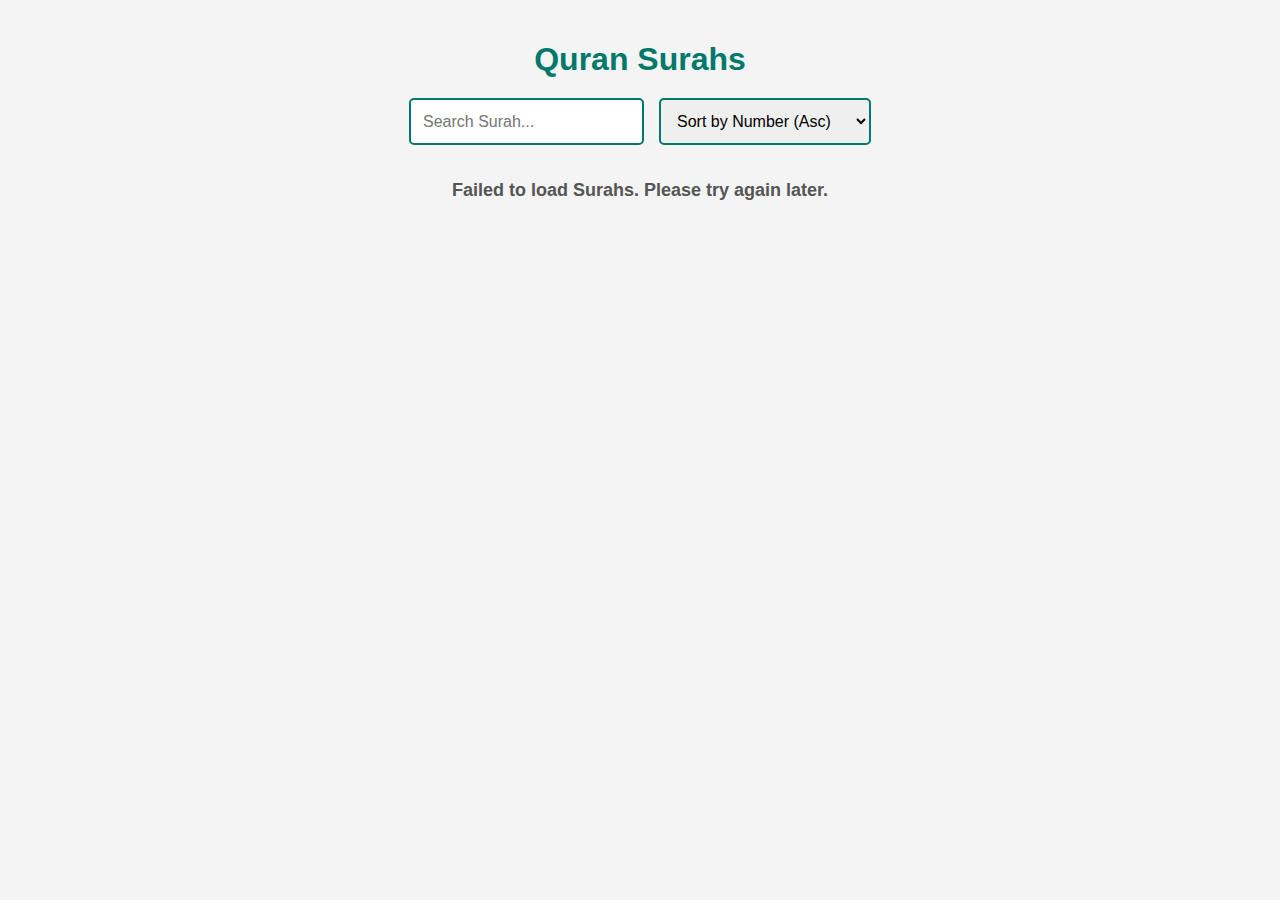
<file: index.html>
<!DOCTYPE html>
<html lang="en">
<head>
    <meta charset="UTF-8">
    <meta name="viewport" content="width=device-width, initial-scale=1.0">
    <title>Quran App</title>
    <style>
        body {
            font-family: Arial, sans-serif;
            margin: 0;
            padding: 0;
            background-color: #f4f4f4;
            color: #333;
        }

        .container {
            max-width: 1200px;
            margin: 0 auto;
            padding: 20px;
        }

        header {
            text-align: center;
            margin-bottom: 20px;
        }

        header h1 {
            margin-bottom: 20px;
            font-size: 32px;
            color: #00796b;
        }

        .controls {
            display: flex;
            justify-content: center;
            gap: 15px;
            margin-bottom: 20px;
        }

        .searchBox, .sortable {
            padding: 12px;
            font-size: 16px;
            border: 2px solid #00796b;
            border-radius: 5px;
            outline: none;
            transition: border-color 0.3s;
        }

        .searchBox:focus, .sortable:focus {
            border-color: #004d40;
        }

        .surahList {
            display: flex;
            flex-direction: column;
            gap: 15px;
        }

        .surahCard {
            display: flex;
            justify-content: space-between;
            padding: 15px;
            background-color: #fff;
            border: 2px solid #00796b;
            border-radius: 8px;
            text-decoration: none;
            color: #333;
            transition: background-color 0.3s, box-shadow 0.3s;
            box-shadow: 0 4px 6px rgba(0, 0, 0, 0.1);
        }

        .surahCard:hover {
            background-color: #e0f2f1;
            box-shadow: 0 6px 8px rgba(0, 0, 0, 0.2);
        }

        .leftInfo {
            display: flex;
            align-items: center;
        }

        .num {
            margin-right: 15px;
            font-size: 20px;
            font-weight: bold;
        }

        .name h3 {
            margin: 0;
            font-size: 18px;
            font-weight: bold;
        }

        .name p {
            margin: 5px 0 0;
            font-size: 14px;
            color: #00796b;
        }

        .rightInfo {
            text-align: right;
        }

        .rightInfo span {
            display: block;
            font-size: 18px;
            font-weight: bold;
        }

        .rightInfo p {
            margin: 5px 0 0;
            font-size: 14px;
            color: #555;
        }

        .loading, .no-results {
            text-align: center;
            font-size: 18px;
            color: #555;
            font-weight: bold;
        }
    </style>
</head>
<body>
    <div class="container">
        <header>
            <h1>Quran Surahs</h1>
            <div class="controls">
                <input type="text" class="searchBox" placeholder="Search Surah..." aria-label="Search Surah">
                <select class="sortable" aria-label="Sort Surahs">
                    <option value="asc">Sort by Number (Asc)</option>
                    <option value="desc">Sort by Number (Desc)</option>
                </select>
            </div>
        </header>
        <main>
            <div class="surahList"></div>
        </main>
    </div>

    <script>
        document.addEventListener('DOMContentLoaded', () => {
            const surahList = document.querySelector('.surahList');
            const searchBox = document.querySelector('.searchBox');
            const sortable = document.querySelector('.sortable');

            let surahs = [];

            async function fetchSurahList() {
                try {
                    const res = await fetch('https://api.alquran.cloud/v1/surah');
                    const data = await res.json();
                    surahs = data.data;
                    displaySurahs();
                } catch (err) {
                    console.error("Error fetching data: ", err);
                    surahList.innerHTML = `<h2 class="no-results">Failed to load Surahs. Please try again later.</h2>`;
                }
            }

            function displaySurahs() {
                let html = '';
                if (surahs.length === 0) {
                    surahList.innerHTML = `<h2 class="loading">Loading...</h2>`;
                } else {
                    surahs
                        .filter((item) => {
                            return item.englishName.toLowerCase().includes(searchBox.value.toLowerCase());
                        })
                        .sort((a, b) => {
                            return sortable.value === 'asc' ? a.number - b.number : b.number - a.number;
                        })
                        .forEach((item) => {
                            html += `
                            <a href="singleSurah.html?id=${item.number}" class="surahCard">
                                <div class="leftInfo">
                                    <div class="num">${item.number}</div>
                                    <div class="name">
                                        <h3>${item.englishName}</h3>
                                        <p>${item.englishNameTranslation}</p>
                                    </div>
                                </div>
                                <div class="rightInfo">
                                    <span>${item.name}</span>
                                    <p>${item.numberOfAyahs} Verses</p>
                                </div>
                            </a>
                            `;
                        });

                    surahList.innerHTML = html || `<h2 class="no-results">No Results Found</h2>`;
                }
            }

            searchBox.addEventListener('input', displaySurahs);
            sortable.addEventListener('change', displaySurahs);

            fetchSurahList();
        });

        if ('serviceWorker' in navigator) {
            window.addEventListener('load', () => {
                navigator.serviceWorker.register('/service-worker.js')
                    .then((registration) => {
                        console.log('ServiceWorker registration successful with scope: ', registration.scope);
                    })
                    .catch((err) => {
                        console.log('ServiceWorker registration failed: ', err);
                    });
            });
        }
    </script>
</body>
</html>
</file>
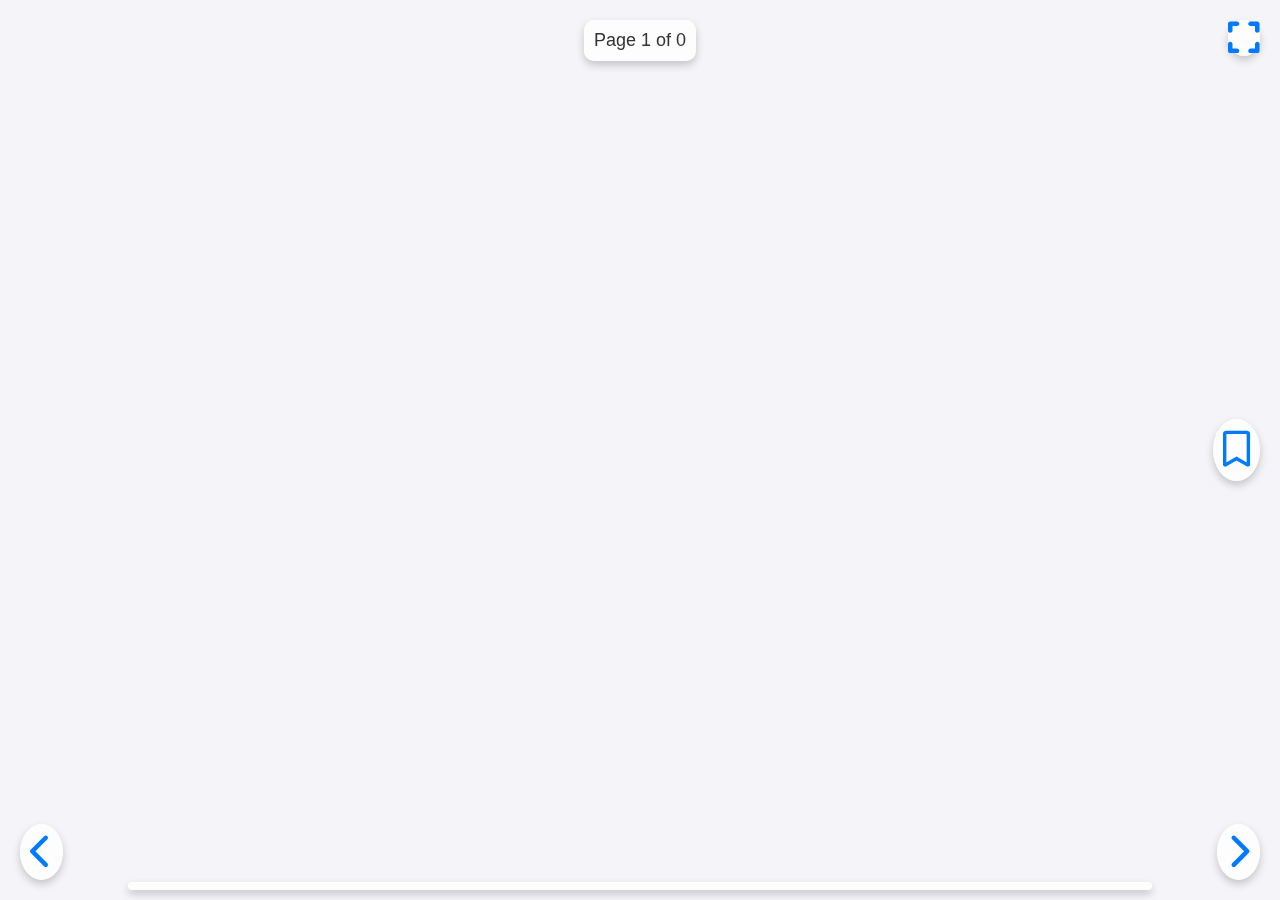
<file: iondex.html>
<!DOCTYPE html>
<html lang="en">
<head>
  <meta charset="UTF-8">
  <meta name="viewport" content="width=device-width, initial-scale=1.0">
  <title>Quran Pages</title>
  <link rel="stylesheet" href="https://cdnjs.cloudflare.com/ajax/libs/font-awesome/6.0.0-beta3/css/all.min.css">
  <link rel="manifest" href="/manifest.json">
  <style>
    body {
      font-family: Arial, sans-serif;
      margin: 0;
      padding: 0;
      overflow: hidden;
      background-color: #f4f4f9;
    }

    .container {
      position: relative;
      width: 100vw;
      height: 100vh;
      display: flex;
      justify-content: center;
      align-items: center;
      overflow: hidden;
    }

    .quran-page-container {
      display: flex;
      width: 100%;
      height: 100%;
      transition: transform 0.8s ease, opacity 0.8s ease;
      transform: translateX(0%);
    }

    .quran-page {
      flex: 1 0 100%;
      height: 99%;
      box-sizing: border-box;
      border: 5px solid #333;
      border-radius: 20px;
      box-shadow: 0 8px 16px rgba(0, 0, 0, 0.4);
      overflow: hidden;
      background-color: #fff;
      display: flex;
      justify-content: center;
      align-items: center;
      position: relative;
      transition: transform 0.8s ease, box-shadow 0.4s ease;
    }

    .quran-page img {
      max-width: 100%;
      max-height: 100%;
      object-fit: contain;
      border-radius: 20px;
    }

    .page-info {
      position: fixed;
      top: 20px;
      left: 50%;
      transform: translateX(-50%);
      font-size: 18px;
      color: #333;
      background: rgba(255, 255, 255, 0.8);
      border-radius: 10px;
      padding: 10px;
      display: flex;
      align-items: center;
      justify-content: center;
      box-shadow: 0 4px 8px rgba(0, 0, 0, 0.2);
      transition: opacity 0.5s ease;
    }

    .page-progress {
      position: fixed;
      bottom: 10px;
      left: 50%;
      transform: translateX(-50%);
      width: 80%;
      height: 8px;
      background: rgba(255, 255, 255, 0.8);
      border-radius: 10px;
      box-shadow: 0 4px 8px rgba(0, 0, 0, 0.2);
      overflow: hidden;
      display: flex;
      align-items: center;
      justify-content: center;
    }

    .page-progress-bar {
      height: 100%;
      background: #007bff;
      width: 0;
      transition: width 0.5s ease;
    }

    .navigation-btns {
      position: fixed;
      bottom: 20px;
      width: 100%;
      display: flex;
      justify-content: space-between;
      padding: 0 20px;
      box-sizing: border-box;
    }

    .nav-icon {
      font-size: 36px;
      color: #007bff;
      cursor: pointer;
      transition: color 0.3s, opacity 0.5s;
      background-color: rgba(255, 255, 255, 0.8);
      border-radius: 50%;
      padding: 10px;
      box-shadow: 0 4px 8px rgba(0, 0, 0, 0.2);
    }

    .nav-icon:hover {
      color: #0056b3;
    }

    .fullscreen-btn {
      position: fixed;
      top: 20px;
      right: 20px;
      font-size: 36px;
      color: #007bff;
      cursor: pointer;
      transition: color 0.3s;
      z-index: 10;
      background-color: rgba(255, 255, 255, 0.8);
      border-radius: 50%;
      box-shadow: 0 4px 8px rgba(0, 0, 0, 0.2);
    }

    .fullscreen-btn:hover {
      color: #0056b3;
    }

    .bookmark-btn {
      position: fixed;
      right: 20px;
      top: 50%;
      transform: translateY(-50%);
      font-size: 36px;
      color: #007bff;
      cursor: pointer;
      transition: color 0.3s;
      background-color: rgba(255, 255, 255, 0.8);
      border-radius: 50%;
      padding: 10px;
      box-shadow: 0 4px 8px rgba(0, 0, 0, 0.2);
    }

    .bookmark-btn:hover {
      color: #0056b3;
    }
  </style>
</head>
<body>
  <div class="container">
    <div class="quran-page-container" id="quranPageContainer">
      <!-- Pages will be dynamically added here -->
    </div>
  </div>

  <div class="page-info" id="pageInfo">Page 1</div>

  <div class="page-progress">
    <div class="page-progress-bar" id="pageProgressBar"></div>
  </div>

  <div class="navigation-btns">
    <i id="prevBtn" class="fas fa-chevron-left nav-icon"></i>
    <i id="nextBtn" class="fas fa-chevron-right nav-icon"></i>
  </div>

  <i id="fullscreenBtn" class="fas fa-expand fullscreen-btn"></i>

  <div class="bookmark-btn" id="bookmarkBtn">
    <i class="far fa-bookmark"></i>
  </div>

  <script>
    const CACHE_NAME = 'quran-pages-cache-v1';
    const urlsToCache = [
      '/',
      '/index.html',
      '/manifest.json',
      'https://cdnjs.cloudflare.com/ajax/libs/font-awesome/6.0.0-beta3/css/all.min.css',
      '/icon/192x192.png',
      '/icon/512x512.png',
    ];

    let currentPage = 1;
    let totalPages = 0;
    let images = [];
    let lastReadPage = localStorage.getItem('lastReadPage');
    let bookmarks = JSON.parse(localStorage.getItem('bookmarks')) || [];

    function fetchQuranPages() {
      fetch('https://raw.githubusercontent.com/itzfew/Quran/main/pages.json')
        .then(response => response.json())
        .then(data => {
          images = data.images;
          totalPages = images.length;
          if (lastReadPage && lastReadPage <= totalPages) {
            currentPage = parseInt(lastReadPage);
          }
          cacheImages(images.map(image => image.url)); // Cache images
          displayQuranPages();
          updateBookmarkIcon(); // Update bookmark icon on initial load
        })
        .catch(error => {
          console.error('Error fetching Quran pages:', error);
          displayQuranPages(); // Display pages if offline
        });
    }

    function cacheImages(urls) {
      if ('caches' in window) {
        caches.open(CACHE_NAME).then(cache => {
          urls.forEach(url => cache.add(url));
        });
      }
    }

    function displayQuranPages() {
      const container = document.getElementById('quranPageContainer');
      container.innerHTML = '';

      images.forEach((image) => {
        const page = document.createElement('div');
        page.className = 'quran-page';
        page.innerHTML = `<img class="quran-image" src="${image.url}" alt="Quran Page ${image.id}">`;
        container.appendChild(page);
      });

      updatePage();
    }

    function updatePage() {
      const container = document.getElementById('quranPageContainer');
      container.style.transform = `translateX(-${(currentPage - 1) * 100}%)`;
      document.getElementById('pageInfo').innerText = `Page ${currentPage} of ${totalPages}`;
      document.getElementById('pageProgressBar').style.width = `${(currentPage / totalPages) * 100}%`;
      localStorage.setItem('lastReadPage', currentPage);
      showPageInfo();
      updateBookmarkIcon();
    }

    function showPageInfo() {
      const pageInfo = document.getElementById('pageInfo');
      pageInfo.style.opacity = 1;
      clearTimeout(window.pageInfoTimeout);
      window.pageInfoTimeout = setTimeout(() => {
        pageInfo.style.opacity = 0;
      }, 3000); // Hide after 3 seconds
    }

    function showNavButtons() {
      document.querySelectorAll('.nav-icon').forEach(button => {
        button.style.opacity = 1;
      });
      clearTimeout(window.navButtonsTimeout);
      window.navButtonsTimeout = setTimeout(() => {
        document.querySelectorAll('.nav-icon').forEach(button => {
          button.style.opacity = 0;
        });
      }, 3000); // Hide after 3 seconds
    }

    function toggleBookmark() {
      const pageIndex = currentPage - 1;
      if (bookmarks.includes(pageIndex)) {
        bookmarks = bookmarks.filter(bookmark => bookmark !== pageIndex);
      } else {
        bookmarks.push(pageIndex);
      }
      localStorage.setItem('bookmarks', JSON.stringify(bookmarks));
      updateBookmarkIcon();
    }

    function updateBookmarkIcon() {
      const bookmarkBtn = document.getElementById('bookmarkBtn');
      const pageIndex = currentPage - 1;
      if (bookmarks.includes(pageIndex)) {
        bookmarkBtn.querySelector('i').classList.add('fas');
        bookmarkBtn.querySelector('i').classList.remove('far');
      } else {
        bookmarkBtn.querySelector('i').classList.add('far');
        bookmarkBtn.querySelector('i').classList.remove('fas');
      }
    }

    document.getElementById('prevBtn').addEventListener('click', () => {
      if (currentPage > 1) {
        currentPage--;
        updatePage();
      }
      showNavButtons();
    });

    document.getElementById('nextBtn').addEventListener('click', () => {
      if (currentPage < totalPages) {
        currentPage++;
        updatePage();
      }
      showNavButtons();
    });

    let startX = 0;
    let endX = 0;

    document.addEventListener('touchstart', event => {
      startX = event.changedTouches[0].screenX;
    }, false);

    document.addEventListener('touchend', event => {
      endX = event.changedTouches[0].screenX;
      if (endX < startX) {
        // Swiped left - Show next page
        if (currentPage < totalPages) {
          currentPage++;
          updatePage();
        }
      } else if (endX > startX) {
        // Swiped right - Show previous page
        if (currentPage > 1) {
          currentPage--;
          updatePage();
        }
      }
      showPageInfo();
      showNavButtons();
    }, false);

    document.getElementById('fullscreenBtn').addEventListener('click', () => {
      if (document.fullscreenElement) {
        document.exitFullscreen();
        document.getElementById('fullscreenBtn').classList.replace('fa-compress', 'fa-expand');
      } else {
        document.documentElement.requestFullscreen();
        document.getElementById('fullscreenBtn').classList.replace('fa-expand', 'fa-compress');
      }
    });

    document.getElementById('bookmarkBtn').addEventListener('click', () => {
      toggleBookmark();
    });

    fetchQuranPages();

    // Show navigation buttons and page info initially
    document.querySelectorAll('.nav-icon').forEach(button => {
      button.style.opacity = 1;
    });
    document.getElementById('pageInfo').style.opacity = 1;

    if ('serviceWorker' in navigator) {
      window.addEventListener('load', () => {
        navigator.serviceWorker.register('/service-worker.js')
          .then(registration => {
            console.log('Service Worker registered with scope:', registration.scope);
          })
          .catch(error => {
            console.error('Service Worker registration failed:', error);
          });
      });
    }
    // Show bookmarks list when bookmarks button is clicked
function showBookmarks() {
  const modal = document.getElementById('bookmarksModal');
  const list = document.getElementById('bookmarksList');
  list.innerHTML = '';

  if (bookmarks.length === 0) {
    list.innerHTML = '<p>No bookmarks available.</p>';
  } else {
    bookmarks.forEach(pageIndex => {
      const bookmarkItem = document.createElement('div');
      bookmarkItem.className = 'bookmark-item';
      bookmarkItem.innerText = `Page ${pageIndex + 1}`;
      bookmarkItem.onclick = () => {
        currentPage = pageIndex + 1;
        updatePage();
        modal.style.display = 'none';
      };
      list.appendChild(bookmarkItem);
    });
  }

  modal.style.display = 'flex';
}

// Hide bookmarks modal when close button is clicked
function hideBookmarks() {
  const modal = document.getElementById('bookmarksModal');
  modal.style.display = 'none';
}

// Event listeners for bookmarks button and modal close button
document.getElementById('bookmarksBtn').addEventListener('click', showBookmarks);
document.getElementById('modalClose').addEventListener('click', hideBookmarks);

// Initialize bookmarks button and modal on load
document.addEventListener('DOMContentLoaded', () => {
  updateBookmarkIcon();
});

  </script>
</body>
</html>
</file>
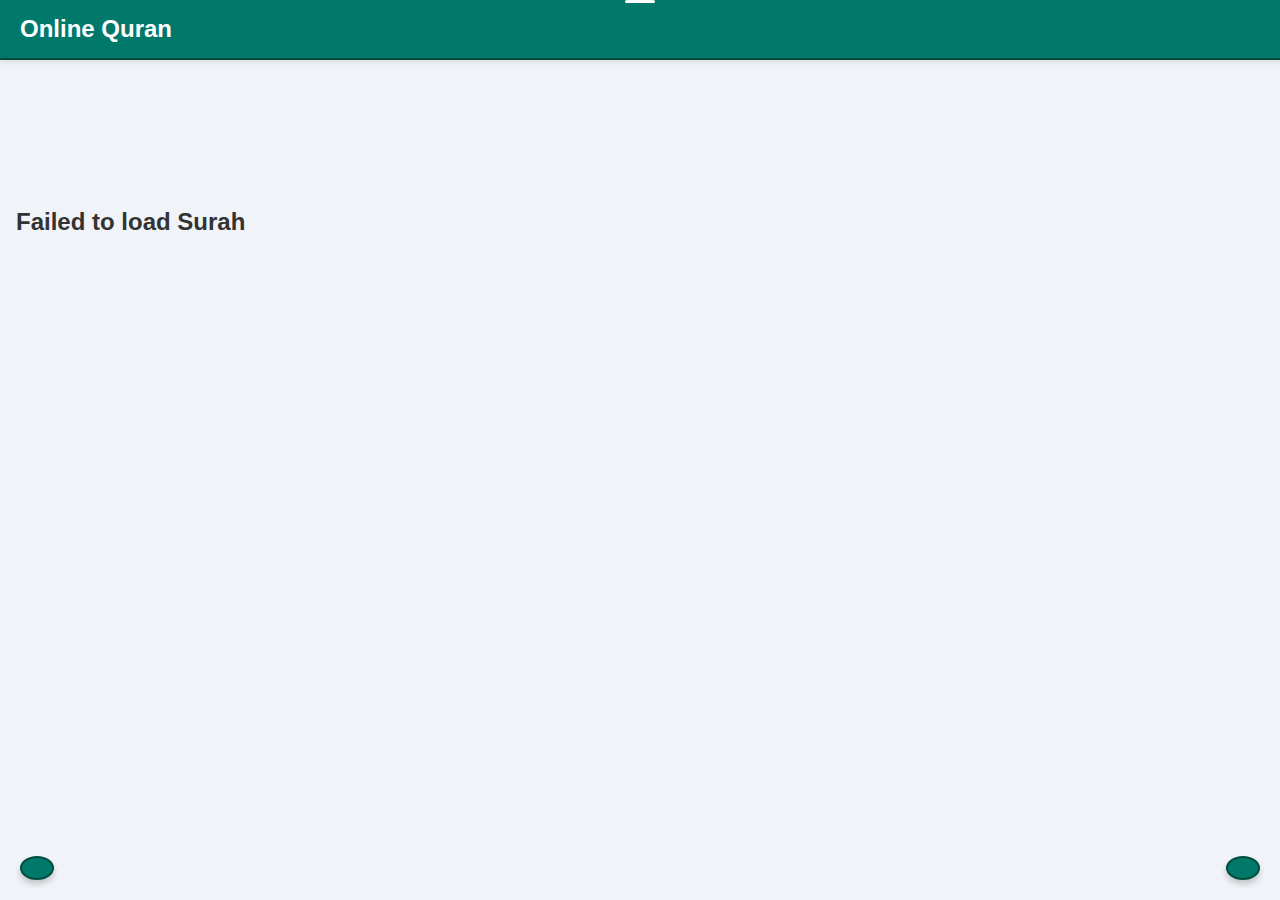
<file: singleSurah.html>
<!DOCTYPE html>
<html lang="en">
<head>
    <meta charset="UTF-8">
    <meta name="viewport" content="width=device-width, initial-scale=1.0">
    <title>Surah Details - Online Quran</title>
    <link rel="stylesheet" href="./css/style.css">
    <link rel="shortcut icon" href="./img/Logo@192x192.ico" type="image/x-icon">
    <link rel="stylesheet" href="https://cdnjs.cloudflare.com/ajax/libs/font-awesome/6.0.0-beta3/css/all.min.css" integrity="sha512-DjPLZ1iFg3VGB58RMXqPQeK5uvV1GJpsEtxOmZSHoXsoKApXZ5i04s3O4wE2mlrAV+rYbVX3uKP+Kr23T/W1A==" crossorigin="anonymous" referrerpolicy="no-referrer">
    <script type="module" src="./js/singleSurah.js" defer></script>
    <style>
        /* Additional inline styles for the singleSurah page */
        body {
            font-family: 'Segoe UI', Tahoma, Geneva, Verdana, sans-serif;
            background-color: #f0f4f8;
            color: #333;
            margin: 0;
            padding: 0;
            transition: background-color 0.3s, color 0.3s;
        }

        header {
            display: flex;
            justify-content: space-between;
            align-items: center;
            padding: 15px 20px;
            background-color: #00796b;
            color: #fff;
            position: relative;
            border-bottom: 2px solid #004d40;
        }

        .log h2 {
            margin: 0;
            font-size: 24px;
            font-weight: bold;
        }

        .darkMode i {
            font-size: 24px;
            cursor: pointer;
        }

        .scroll-indicator {
            width: 30px;
            height: 3px;
            background-color: #fff;
            position: fixed;
            top: 0;
            left: 50%;
            transform: translateX(-50%);
            z-index: 1000;
        }

        .scroll-indicator .bar {
            height: 100%;
            width: 0;
            background-color: #004d40;
            transition: width 0.2s;
        }

        .scrollTop {
            position: fixed;
            bottom: 20px;
            right: 20px;
            font-size: 24px;
            background-color: #00796b;
            color: #fff;
            padding: 10px;
            border-radius: 50%;
            cursor: pointer;
            display: none;
            border: 2px solid #004d40;
        }

        footer {
            text-align: center;
            padding: 10px 20px;
            background-color: #00796b;
            color: #fff;
            border-top: 2px solid #004d40;
        }

        footer p {
            margin: 0;
            font-weight: bold;
        }

        footer a {
            color: #fff;
            text-decoration: none;
            font-weight: bold;
        }

        .surahInfo {
            text-align: center;
            margin-bottom: 20px;
            padding: 20px;
            border: 2px solid #00796b;
            border-radius: 8px;
            background-color: #ffffff;
            box-shadow: 0 4px 8px rgba(0, 0, 0, 0.1);
        }

        .surahInfo .name h4 {
            font-size: 29px;
            color: #00796b;
            margin: 0;
            font-weight: bold;
            padding: 10px;
            background-color: #e0f2f1;
            border: 1px solid #00796b;
            border-radius: 4px;
            box-shadow: 0 2px 4px rgba(0, 0, 0, 0.1);
        }

        .surahInfo .info p {
            font-size: 20px;
            color: #004d40;
            font-weight: bold;
            margin: 5px 0;
        }

        .singleSurah {
            margin-top: 20px;
            text-align: center;
        }

        .singleSurah .name h1 {
            font-size: 36px;
            color: #00796b;
            margin: 0;
            font-weight: bold;
            padding: 20px;
            background-color: #e0f2f1;
            border: 2px solid #00796b;
            border-radius: 8px;
            box-shadow: 0 4px 8px rgba(0, 0, 0, 0.1);
        }

        .singleSurah .ayat {
            list-style-type: none;
            padding: 0;
            margin: 0;
            text-align: center;
        }

        .singleSurah .ayat li {
            background-color: #ffffff;
            border: 2px solid #00796b;
            border-radius: 8px;
            padding: 15px;
            margin-bottom: 10px;
            font-size: 25px;
            color: #004d40;
            box-shadow: 0 2px 5px rgba(0, 0, 0, 0.1);
            font-weight: bold;
            position: relative;
        }

        .singleSurah .ayat li span {
            font-weight: bold;
            color: #00796b;
            border-bottom: 2px solid #00796b;
            padding-bottom: 5px;
        }

        .singleSurah .ayat li .copyButton {
            position: absolute;
            top: 10px;
            right: 10px;
            background-color: #00796b;
            color: #fff;
            border: none;
            padding: 5px 10px;
            border-radius: 5px;
            font-size: 14px;
            cursor: pointer;
            transition: background-color 0.3s, box-shadow 0.3s;
        }

        .singleSurah .ayat li .copyButton:hover {
            background-color: #004d40;
            box-shadow: 0 4px 6px rgba(0, 0, 0, 0.2);
        }

        .settings-panel {
            display: none;
            position: absolute;
            top: 60px;
            right: 20px;
            background-color: #fff;
            border: 1px solid #00796b;
            border-radius: 8px;
            box-shadow: 0 4px 8px rgba(0, 0, 0, 0.2);
            padding: 15px;
            z-index: 1001;
        }

        .settings-panel button {
            background-color: #00796b;
            color: #fff;
            border: 1px solid #004d40;
            padding: 10px 15px;
            border-radius: 5px;
            cursor: pointer;
            font-size: 16px;
            margin: 5px 0;
            font-weight: bold;
            transition: background-color 0.3s, border-color 0.3s;
        }

        .settings-panel button:hover {
            background-color: #004d40;
            border-color: #003d34;
        }

        .dark-mode {
            background-color: #333;
            color: #f0f4f8;
        }

        .dark-mode .singleSurah .ayat li {
            background-color: #444;
            border: 2px solid #555;
            color: #ccc;
        }

        .dark-mode .scroll-indicator .bar {
            background-color: #aaa;
        }

        .dark-mode .settings-panel {
            background-color: #555;
            border-color: #777;
        }

        .dark-mode .settings-panel button {
            background-color: #444;
            border-color: #666;
        }

        .dark-mode .settings-panel button:hover {
            background-color: #333;
            border-color: #555;
        }

        /* Navigation Buttons Styling */
        .navButton {
            position: fixed;
            bottom: 20px;
            background-color: #00796b;
            color: #fff;
            border: 2px solid #004d40;
            border-radius: 50%;
            padding: 10px 15px;
            font-size: 24px;
            cursor: pointer;
            box-shadow: 0 4px 6px rgba(0, 0, 0, 0.2);
            transition: background-color 0.3s, box-shadow 0.3s;
            z-index: 1001;
        }

        .navButton:hover {
            background-color: #004d40;
            box-shadow: 0 6px 8px rgba(0, 0, 0, 0.2);
        }

        .prevButton {
            left: 20px;
        }

        .nextButton {
            right: 20px;
        }

        /* Font Size Display */
        .fontSizeControl {
            display: flex;
            align-items: center;
            justify-content: center;
            margin-top: 20px;
        }

        .fontSizeControl span {
            font-size: 18px;
            margin: 0 10px;
        }

        .fontSizeControl button {
            background-color: #00796b;
            color: #fff;
            border: 1px solid #004d40;
            padding: 5px 10px;
            border-radius: 5px;
            cursor: pointer;
            font-size: 16px;
            transition: background-color 0.3s, border-color 0.3s;
        }

        .fontSizeControl button:hover {
            background-color: #004d40;
            border-color: #003d34;
        }
    </style>
</head>
<body>
    <header>
        <div class="log">
            <i class="bi bi-list"></i>
            <h2>Online Quran</h2>
        </div>
        <div class="darkMode" title="Toggle Dark Mode">
            <i class="bi bi-moon-fill"></i>
        </div>
        <div class="scroll-indicator">
            <div class="bar"></div>
        </div>
        <div class="settings-panel">
            <div class="fontSizeControl">
                <button id="decreaseFontSize">-</button>
                <span id="fontSizeDisplay">16</span> <!-- Initial font size -->
                <button id="increaseFontSize">+</button>
            </div>
            <button id="resetFontSize">Reset Font Size</button>
            <button id="toggleCopy">Toggle Copy Ayah</button>
        </div>
    </header>

    <main>
        <!-- Dynamically Surah render -->
    </main>

    <!-- Navigation Buttons -->
    <button class="navButton prevButton" onclick="navigate('prev')"><i class="fa fa-arrow-circle-left"></i></button>
    <button class="navButton nextButton" onclick="navigate('next')"><i class="fa fa-arrow-circle-right"></i></button>

    <div class="scrollTop">
        <i class="bi bi-arrow-up-circle"></i>
    </div>

    <script>
        // Load stored font size from localStorage
        document.addEventListener('DOMContentLoaded', () => {
            const storedFontSize = localStorage.getItem('fontSize');
            const fontSizeDisplay = document.getElementById('fontSizeDisplay');
            if (storedFontSize) {
                document.body.style.fontSize = storedFontSize;
                fontSizeDisplay.innerText = parseInt(storedFontSize, 10);
            } else {
                fontSizeDisplay.innerText = '16'; // Default font size
            }
        });

        // Dark Mode Toggle
        document.querySelector('.darkMode').addEventListener('click', () => {
            document.body.classList.toggle('dark-mode');
        });

        // Font Size Adjustment
        const fontSizeButtons = {
            increase: document.getElementById('increaseFontSize'),
            decrease: document.getElementById('decreaseFontSize'),
            reset: document.getElementById('resetFontSize')
        };

        const fontSizeDisplay = document.getElementById('fontSizeDisplay');
        let currentFontSize = parseInt(getComputedStyle(document.body).fontSize, 10);

        fontSizeButtons.increase.addEventListener('click', () => {
            currentFontSize += 2;
            document.body.style.fontSize = `${currentFontSize}px`;
            fontSizeDisplay.innerText = currentFontSize;
            localStorage.setItem('fontSize', `${currentFontSize}px`);
        });

        fontSizeButtons.decrease.addEventListener('click', () => {
            if (currentFontSize > 10) { // Prevent font size from getting too small
                currentFontSize -= 2;
                document.body.style.fontSize = `${currentFontSize}px`;
                fontSizeDisplay.innerText = currentFontSize;
                localStorage.setItem('fontSize', `${currentFontSize}px`);
            }
        });

        fontSizeButtons.reset.addEventListener('click', () => {
            currentFontSize = 16; // Reset to initial size
            document.body.style.fontSize = `${currentFontSize}px`;
            fontSizeDisplay.innerText = currentFontSize;
            localStorage.setItem('fontSize', `${currentFontSize}px`);
        });

        // Settings Panel Toggle
        const settingsButton = document.querySelector('.settingsTopButton');
        const settingsPanel = document.querySelector('.settings-panel');

        settingsButton.addEventListener('click', () => {
            settingsPanel.style.display = settingsPanel.style.display === 'block' ? 'none' : 'block';
        });

        // Scroll to Top Button
        const scrollTopButton = document.querySelector('.scrollTop');
        window.addEventListener('scroll', () => {
            if (window.scrollY > 300) {
                scrollTopButton.style.display = 'block';
                // Update scroll indicator width
                const scrolled = (window.scrollY / (document.documentElement.scrollHeight - window.innerHeight)) * 100;
                document.querySelector('.scroll-indicator .bar').style.width = scrolled + '%';
            } else {
                scrollTopButton.style.display = 'none';
            }
        });

        scrollTopButton.addEventListener('click', () => {
            window.scrollTo({ top: 0, behavior: 'smooth' });
        });

        // Navigation Functionality
        function navigate(direction) {
            const currentSurahId = getCurrentSurahId(); // Implement this function based on your data
            const nextSurahId = direction === 'next' ? currentSurahId + 1 : currentSurahId - 1;
            window.location.href = `/Quran/singleSurah.html?id=${nextSurahId}`; // Modify this URL based on your routing
        }

        // Copy Ayah Functionality
        document.addEventListener('DOMContentLoaded', () => {
            const copyButtons = document.querySelectorAll('.copyButton');
            let copyEnabled = false;

            // Toggle Copy Feature
            document.getElementById('toggleCopy').addEventListener('click', () => {
                copyEnabled = !copyEnabled;
                copyButtons.forEach(button => button.style.display = copyEnabled ? 'block' : 'none');
            });

            // Add Copy Functionality to Each Button
            copyButtons.forEach(button => {
                button.addEventListener('click', (e) => {
                    const ayahText = e.target.parentElement.querySelector('span').innerText;
                    navigator.clipboard.writeText(ayahText)
                        .then(() => alert('Ayah copied to clipboard!'))
                        .catch(err => console.error('Error copying text: ', err));
                });
            });
        });

        // Mock function for current Surah ID
        function getCurrentSurahId() {
            const params = new URLSearchParams(window.location.search);
            return parseInt(params.get('id'), 10) || 1;
        }
    </script>
</body>
</html>
</file>
<file: css/style.css>
/* General Styles */
body {
    font-family: 'Arial', sans-serif;
    margin: 0;
    padding: 0;
    color: #333;
    background-color: #f4f4f4;
}

header {
    background-color: #4CAF50;
    color: white;
    padding: 1rem 0;
    position: fixed;
    width: 100%;
    top: 0;
    left: 0;
    z-index: 1000;
    box-shadow: 0 2px 5px rgba(0, 0, 0, 0.1);
}

.header-container {
    display: flex;
    justify-content: space-between;
    align-items: center;
    max-width: 1200px;
    margin: auto;
    padding: 0 1rem;
}

.logo {
    display: flex;
    align-items: center;
}

.logo i {
    font-size: 1.5rem;
    margin-right: 0.5rem;
}

header h1 {
    margin: 0;
}

.darkMode i {
    font-size: 1.5rem;
    cursor: pointer;
}

.scroll-indicator {
    position: relative;
    height: 4px;
    width: 100px;
    background-color: rgba(255, 255, 255, 0.3);
    border-radius: 2px;
}

.scroll-indicator .bar {
    position: absolute;
    height: 100%;
    width: 0;
    background-color: #fff;
    transition: width 0.3s ease;
}

main {
    padding: 4rem 1rem 1rem;
    margin-top: 4rem;
}

.surah-container {
    max-width: 800px;
    margin: auto;
    background: #fff;
    border-radius: 8px;
    box-shadow: 0 2px 10px rgba(0, 0, 0, 0.1);
    padding: 2rem;
}

.surahInfo, .singleSurah {
    margin-bottom: 1.5rem;
}

.surahInfo h4 {
    margin: 0;
    font-size: 1.5rem;
}

.surahInfo .info p {
    margin: 0.5rem 0;
    font-size: 1rem;
    color: #666;
}

.singleSurah h1 {
    margin: 0;
    font-size: 2rem;
}

.ayat {
    list-style: none;
    padding: 0;
    margin: 0;
}

.ayat li {
    padding: 0.5rem 0;
    border-bottom: 1px solid #ddd;
}

.scrollTop {
    position: fixed;
    bottom: 1rem;
    right: 1rem;
    background: #4CAF50;
    color: white;
    border-radius: 50%;
    padding: 1rem;
    cursor: pointer;
    box-shadow: 0 2px 5px rgba(0, 0, 0, 0.2);
}

.scrollTop i {
    font-size: 1.5rem;
}

footer {
    background-color: #4CAF50;
    color: white;
    text-align: center;
    padding: 1rem 0;
    position: fixed;
    bottom: 0;
    width: 100%;
    box-shadow: 0 -2px 5px rgba(0, 0, 0, 0.1);
}

footer a {
    color: #fff;
    text-decoration: none;
}

footer a:hover {
    text-decoration: underline;
}
</file>
